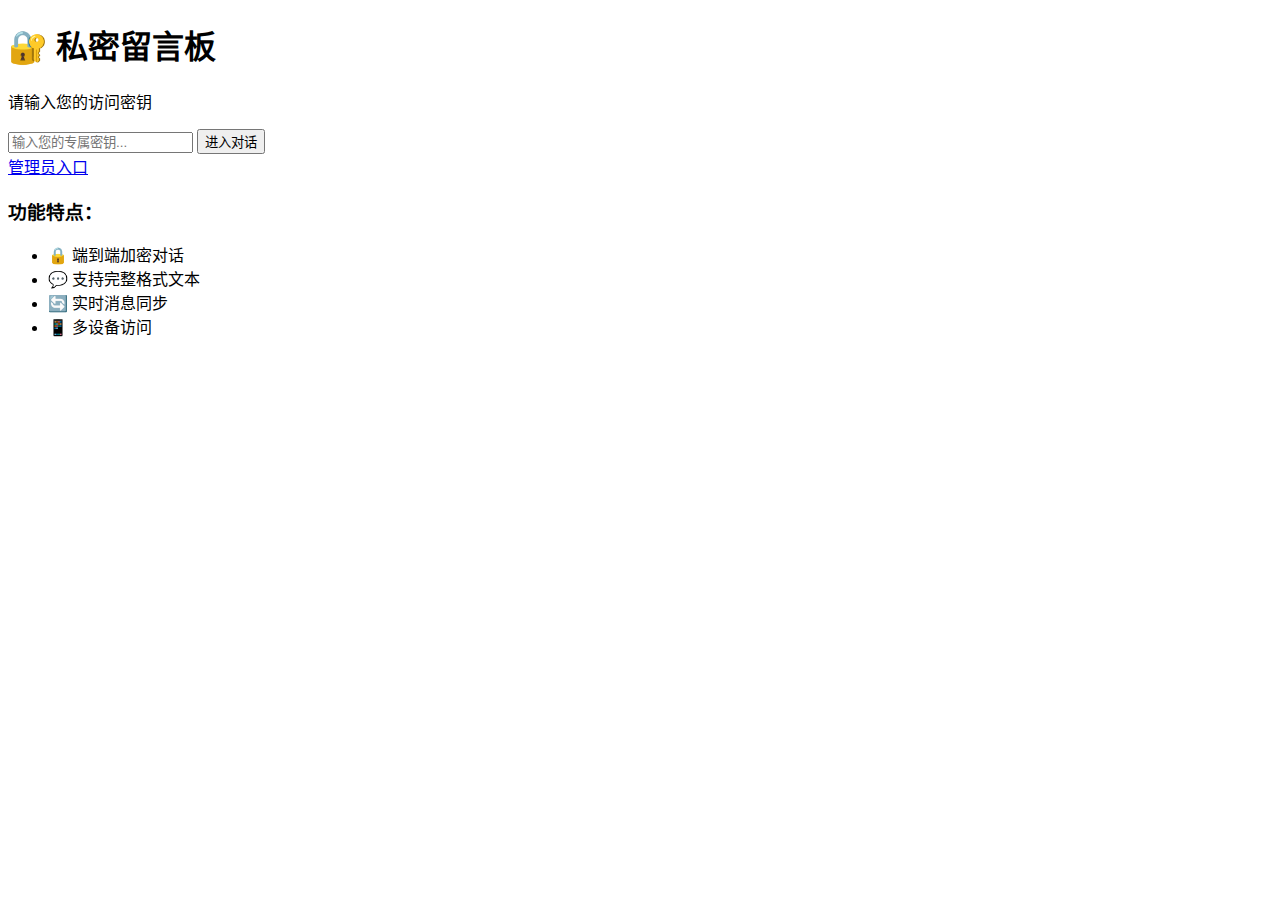
<file: index.html>
<!DOCTYPE html>
<html lang="zh-CN">
<head>
    <meta charset="UTF-8">
    <meta name="viewport" content="width=device-width, initial-scale=1.0">
    <title>私密留言板 - 用户登录</title>
    <link rel="stylesheet" href="style.css">
</head>
<body>
    <div class="login-container">
        <div class="login-box">
            <h1>🔐 私密留言板</h1>
            <p class="subtitle">请输入您的访问密钥</p>
            
            <div class="input-group">
                <input type="text" id="secret-key" placeholder="输入您的专属密钥..." autocomplete="off">
                <button id="login-btn" class="login-button">进入对话</button>
            </div>
            
            <div class="admin-link">
                <a href="admin.html">管理员入口</a>
            </div>
            
            <div class="features">
                <h3>功能特点：</h3>
                <ul>
                    <li>🔒 端到端加密对话</li>
                    <li>💬 支持完整格式文本</li>
                    <li>🔄 实时消息同步</li>
                    <li>📱 多设备访问</li>
                </ul>
            </div>
        </div>
    </div>

    <script src="script.js"></script>
    <script>
        document.getElementById('login-btn').addEventListener('click', userLogin);
        document.getElementById('secret-key').addEventListener('keypress', (e) => {
            if (e.key === 'Enter') userLogin();
        });

        async function userLogin() {
            const secretKey = document.getElementById('secret-key').value.trim();
            if (!secretKey) {
                showAlert('请输入访问密钥', 'error');
                return;
            }

            showAlert('验证密钥中...', 'info');
            
            try {
                // 查找包含该密钥的Issue
                const issue = await findIssueBySecretKey(secretKey);
                if (issue) {
                    // 跳转到对话界面，传递Issue信息
                    localStorage.setItem('currentChat', JSON.stringify({
                        issueNumber: issue.number,
                        secretKey: secretKey,
                        userType: 'user'
                    }));
                    window.location.href = 'chat.html';
                } else {
                    showAlert('密钥无效或不存在', 'error');
                }
            } catch (error) {
                console.error('登录错误:', error);
                showAlert('验证失败，请检查网络连接', 'error');
            }
        }
    </script>
</body>
</html>
</file>
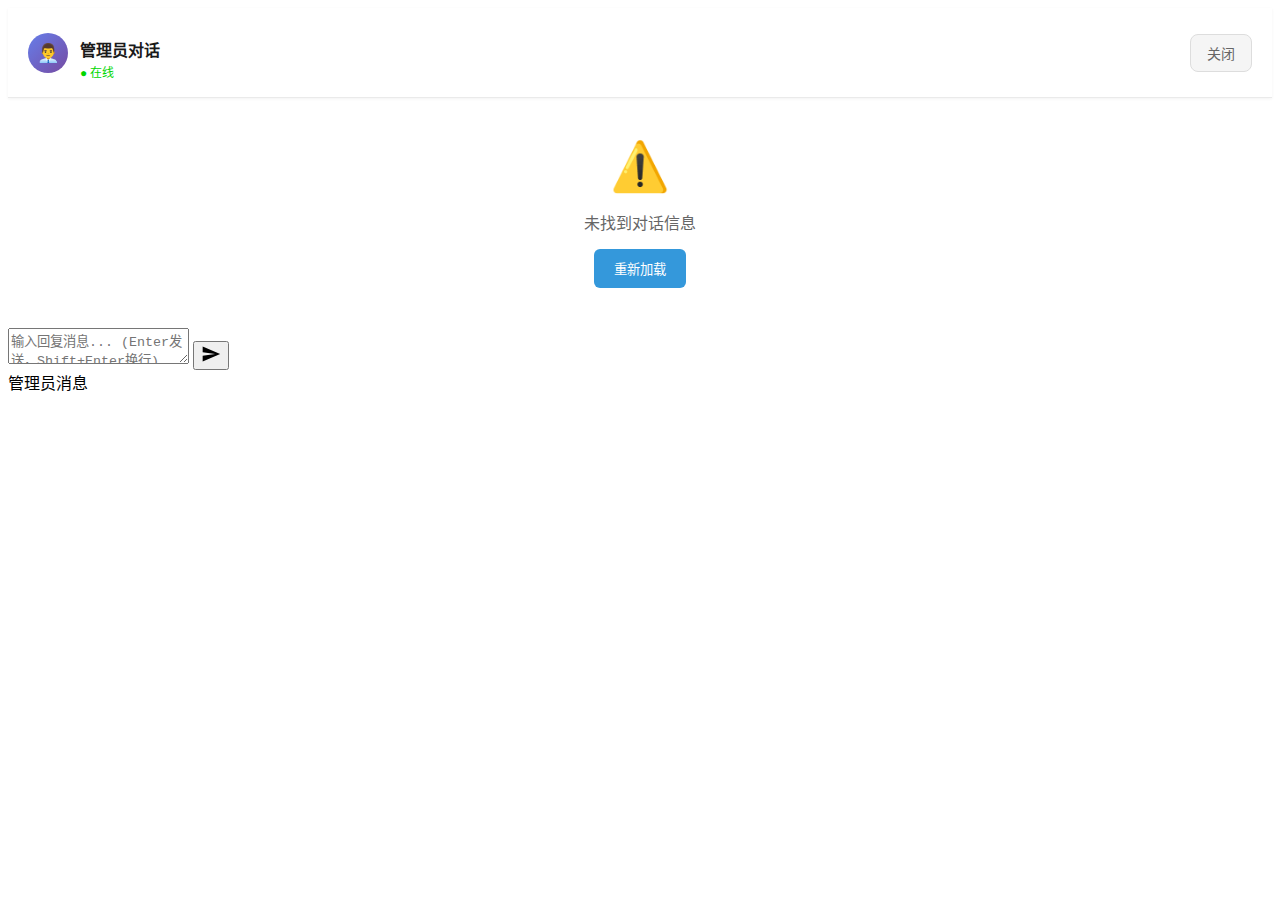
<file: admin-chat.html>
<!DOCTYPE html>
<html lang="zh-CN">
<head>
    <meta charset="UTF-8">
    <meta name="viewport" content="width=device-width, initial-scale=1.0">
    <title>管理员对话</title>
    <link rel="stylesheet" href="style.css">
    <style>
        .admin-chat-container {
            height: 100vh;
            display: flex;
            flex-direction: column;
            background: white;
        }
        
        .admin-chat-header {
            background: white;
            padding: 16px 20px;
            border-bottom: 1px solid #eaeaea;
            display: flex;
            justify-content: space-between;
            align-items: center;
            box-shadow: 0 1px 3px rgba(0, 0, 0, 0.05);
        }
        
        .admin-chat-info {
            display: flex;
            align-items: center;
            gap: 12px;
        }
        
        .admin-chat-avatar {
            width: 40px;
            height: 40px;
            background: linear-gradient(135deg, #667eea 0%, #764ba2 100%);
            border-radius: 50%;
            display: flex;
            align-items: center;
            justify-content: center;
            font-size: 18px;
            color: white;
        }
        
        .admin-chat-details h2 {
            font-size: 16px;
            font-weight: 600;
            color: #1a1a1a;
            margin-bottom: 2px;
        }
        
        .admin-chat-status {
            font-size: 12px;
            color: #00d600;
            font-weight: 500;
        }
        
        .admin-close-btn {
            padding: 8px 16px;
            background: #f5f5f5;
            color: #666;
            border: 1px solid #ddd;
            border-radius: 8px;
            cursor: pointer;
            font-size: 14px;
            transition: all 0.2s;
        }
        
        .admin-close-btn:hover {
            background: #eaeaea;
            border-color: #ccc;
        }
    </style>
</head>
<body>
    <div class="admin-chat-container">
        <!-- 头部 -->
        <div class="admin-chat-header">
            <div class="admin-chat-info">
                <div class="admin-chat-avatar">👨‍💼</div>
                <div class="admin-chat-details">
                    <h2 id="admin-chat-title">管理员对话</h2>
                    <span class="admin-chat-status">● 在线</span>
                </div>
            </div>
            <button id="admin-close-btn" class="admin-close-btn">关闭</button>
        </div>

        <!-- 消息区域 -->
        <div class="messages-container">
            <div class="messages-scroll" id="admin-chat-message-list">
                <div class="welcome-message">
                    <div class="welcome-avatar">💬</div>
                    <div class="welcome-content">
                        <h3>管理员对话界面</h3>
                        <p>您可以在这里与用户进行对话</p>
                        <div class="welcome-features">
                            <span>✅ 完整消息功能</span>
                            <span>✅ 实时同步</span>
                            <span>✅ 多设备支持</span>
                        </div>
                    </div>
                </div>
            </div>
        </div>

        <!-- 输入区域 -->
        <div class="input-container">
            <div class="input-wrapper">
                <textarea 
                    id="admin-chat-message-input" 
                    placeholder="输入回复消息... (Enter发送，Shift+Enter换行)"
                    rows="2"
                ></textarea>
                <button id="admin-chat-send-btn" class="send-button">
                    <svg width="20" height="20" viewBox="0 0 24 24" fill="currentColor">
                        <path d="M2.01 21L23 12 2.01 3 2 10l15 2-15 2z"/>
                    </svg>
                </button>
            </div>
            <div class="input-hint">
                <span>管理员消息</span>
            </div>
        </div>
    </div>

    <script src="script.js"></script>
    <script>
        class AdminChatManager {
            constructor() {
                this.currentChat = null;
                this.messageRefreshInterval = null;
                this.lastMessageCount = 0;
                this.init();
            }

            async init() {
                await this.loadChatInfo();
                this.bindEvents();
                await this.loadMessages();
                this.startAutoRefresh();
                console.log('管理员对话管理器初始化完成');
            }

            async loadChatInfo() {
                const urlParams = new URLSearchParams(window.location.search);
                
                if (urlParams.get('issue')) {
                    this.currentChat = {
                        issueNumber: parseInt(urlParams.get('issue')),
                        secretKey: decodeURIComponent(urlParams.get('key')),
                        chatTitle: `对话: ${decodeURIComponent(urlParams.get('key'))}`
                    };
                } else {
                    this.showErrorMessage('未找到对话信息');
                    return;
                }

                this.updateUI();
            }

            updateUI() {
                document.getElementById('admin-chat-title').textContent = this.currentChat.chatTitle || '管理员对话';
            }

            bindEvents() {
                const sendBtn = document.getElementById('admin-chat-send-btn');
                const messageInput = document.getElementById('admin-chat-message-input');

                sendBtn.addEventListener('click', () => {
                    this.sendMessage();
                });

                messageInput.addEventListener('keydown', (e) => {
                    if (e.key === 'Enter') {
                        if (e.shiftKey) {
                            return;
                        } else {
                            e.preventDefault();
                            this.sendMessage();
                        }
                    }
                });

                messageInput.addEventListener('input', () => {
                    this.adjustTextareaHeight(messageInput);
                });

                document.getElementById('admin-close-btn').addEventListener('click', () => {
                    window.close();
                });

                messageInput.addEventListener('focus', () => {
                    this.scrollToBottom();
                });
            }

            adjustTextareaHeight(textarea) {
                textarea.style.height = 'auto';
                textarea.style.height = Math.min(textarea.scrollHeight, 120) + 'px';
            }

            async loadMessages() {
                if (!this.currentChat) return;

                try {
                    this.showLoadingState();
                    const messages = await getChatMessages(this.currentChat.issueNumber);
                    this.displayMessages(messages);
                    this.lastMessageCount = messages.length;
                } catch (error) {
                    console.error('加载消息错误:', error);
                    this.showErrorMessage('加载消息失败: ' + error.message);
                }
            }

            showLoadingState() {
                const messageList = document.getElementById('admin-chat-message-list');
                if (!messageList.querySelector('.loading-messages')) {
                    messageList.innerHTML += `
                        <div class="loading-messages">
                            <div class="typing-indicator">
                                <span>加载中</span>
                                <div class="typing-dots">
                                    <span></span>
                                    <span></span>
                                    <span></span>
                                </div>
                            </div>
                        </div>
                    `;
                }
            }

            displayMessages(messages) {
                const messageList = document.getElementById('admin-chat-message-list');
                
                const loadingElement = messageList.querySelector('.loading-messages');
                if (loadingElement) {
                    loadingElement.remove();
                }

                const errorElement = messageList.querySelector('.error-message');
                if (errorElement) {
                    errorElement.remove();
                }

                if (messages.length === 0) {
                    return;
                }

                const messagesHTML = messages.map((msg) => {
                    const time = new Date(msg.created_at).toLocaleTimeString('zh-CN', {
                        hour: '2-digit',
                        minute: '2-digit'
                    });
                    const isOwnMessage = msg.user.login === CONFIG.owner;
                    
                    return `
                        <div class="message ${isOwnMessage ? 'own-message' : 'other-message'}">
                            <div class="message-bubble">
                                <div class="message-header">
                                    <span class="message-sender">${msg.user.login}</span>
                                    <span class="message-time">${time}</span>
                                </div>
                                <div class="message-content">${formatMessageContent(msg.body)}</div>
                            </div>
                        </div>
                    `;
                }).join('');

                messageList.innerHTML += messagesHTML;
                
                const hasNewMessages = messages.length > this.lastMessageCount;
                if (hasNewMessages || this.lastMessageCount === 0) {
                    this.scrollToBottom();
                }
                
                this.lastMessageCount = messages.length;
            }

            async sendMessage() {
                const input = document.getElementById('admin-chat-message-input');
                const message = input.value.trim();
                
                if (!message) {
                    showAlert('请输入消息内容', 'error');
                    return;
                }

                const sendBtn = document.getElementById('admin-chat-send-btn');
                const originalHTML = sendBtn.innerHTML;
                
                sendBtn.disabled = true;
                sendBtn.innerHTML = `
                    <svg width="20" height="20" viewBox="0 0 24 24" fill="currentColor">
                        <path d="M10.72,19.9a8,8,0,0,1-6.5-9.79A7.77,7.77,0,0,1,10.4,4.16a8,8,0,0,1,9.49,6.52A1.54,1.54,0,0,0,21.38,12h.13a1.37,1.37,0,0,0,1.38-1.54,11,11,0,1,0-12.7,12.39A1.54,1.54,0,0,0,12,21.34h0A1.47,1.47,0,0,0,10.72,19.9Z">
                            <animateTransform attributeName="transform" type="rotate" dur="0.75s" values="0 12 12;360 12 12" repeatCount="indefinite"/>
                        </path>
                    </svg>
                `;

                try {
                    await sendChatMessage(this.currentChat.issueNumber, message);
                    
                    input.value = '';
                    this.adjustTextareaHeight(input);
                    
                    showAlert('消息已发送', 'success');
                    
                    await this.loadMessages();
                    
                } catch (error) {
                    console.error('发送消息错误:', error);
                    showAlert('发送失败: ' + error.message, 'error');
                } finally {
                    sendBtn.disabled = false;
                    sendBtn.innerHTML = originalHTML;
                    input.focus();
                }
            }

            showErrorMessage(message) {
                const messageList = document.getElementById('admin-chat-message-list');
                messageList.innerHTML = `
                    <div class="error-message">
                        <div class="error-icon">⚠️</div>
                        <div class="error-text">${message}</div>
                        <button onclick="adminChatManager.loadMessages()" class="retry-btn">重新加载</button>
                    </div>
                `;
            }

            scrollToBottom() {
                const messageList = document.getElementById('admin-chat-message-list');
                setTimeout(() => {
                    messageList.scrollTop = messageList.scrollHeight;
                }, 100);
            }

            startAutoRefresh() {
                this.messageRefreshInterval = setInterval(async () => {
                    if (!this.currentChat) return;
                    
                    try {
                        const messages = await getChatMessages(this.currentChat.issueNumber);
                        if (messages.length !== this.lastMessageCount) {
                            this.displayMessages(messages);
                            this.lastMessageCount = messages.length;
                        }
                    } catch (error) {
                        console.error('自动刷新消息错误:', error);
                    }
                }, 5000);
            }

            stopAutoRefresh() {
                if (this.messageRefreshInterval) {
                    clearInterval(this.messageRefreshInterval);
                }
            }

            destroy() {
                this.stopAutoRefresh();
            }
        }

        let adminChatManager;

        document.addEventListener('DOMContentLoaded', async function() {
            adminChatManager = new AdminChatManager();
        });

        window.addEventListener('beforeunload', () => {
            if (adminChatManager) {
                adminChatManager.destroy();
            }
        });
    </script>
</body>
</html>
</file>
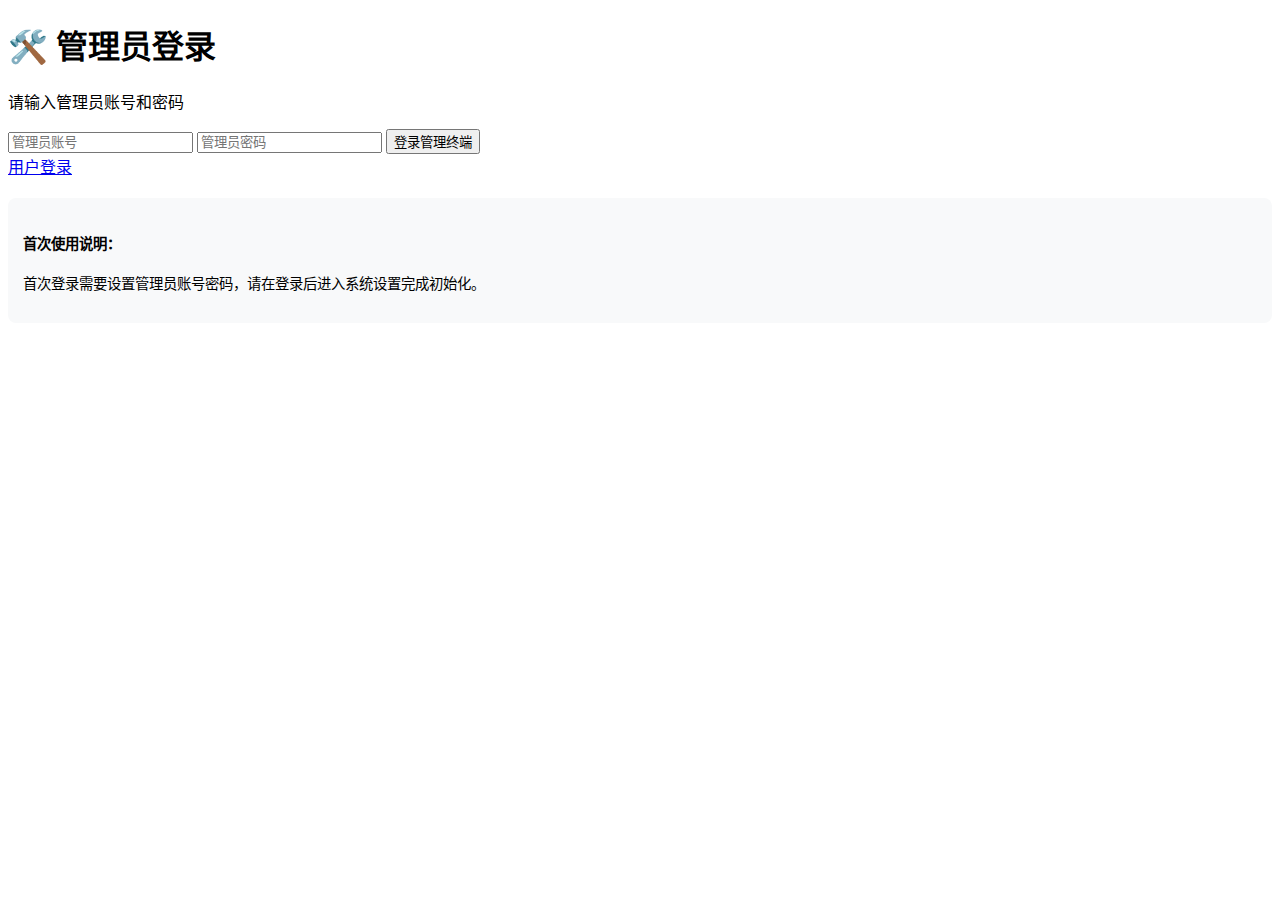
<file: admin-login.html>
<!DOCTYPE html>
<html lang="zh-CN">
<head>
    <meta charset="UTF-8">
    <meta name="viewport" content="width=device-width, initial-scale=1.0">
    <title>私密对话系统 - 管理员登录</title>
    <link rel="stylesheet" href="style.css">
</head>
<body>
    <div class="login-container">
        <div class="login-box">
            <h1>🛠️ 管理员登录</h1>
            <p class="subtitle">请输入管理员账号和密码</p>
            
            <div class="input-group">
                <input type="text" id="admin-username" placeholder="管理员账号" autocomplete="off">
                <input type="password" id="admin-password" placeholder="管理员密码">
                <button id="admin-login-btn" class="login-button">登录管理终端</button>
            </div>
            
            <div class="admin-link">
                <a href="index.html">用户登录</a>
            </div>
            
            <div class="setup-info" style="margin-top: 20px; padding: 15px; background: #f8f9fa; border-radius: 8px; font-size: 0.9em;">
                <h4>首次使用说明：</h4>
                <p>首次登录需要设置管理员账号密码，请在登录后进入系统设置完成初始化。</p>
            </div>
        </div>
    </div>

    <script src="script.js"></script>
    <script>
        document.getElementById('admin-login-btn').addEventListener('click', adminLogin);
        document.getElementById('admin-password').addEventListener('keypress', (e) => {
            if (e.key === 'Enter') adminLogin();
        });

        async function adminLogin() {
            const username = document.getElementById('admin-username').value.trim();
            const password = document.getElementById('admin-password').value.trim();
            
            if (!username || !password) {
                showAlert('请输入账号和密码', 'error');
                return;
            }

            showAlert('验证身份中...', 'info');

            try {
                const isValid = await verifyAdminCredentials(username, password);
                if (isValid) {
                    // 保存管理员登录状态（sessionStorage，关闭浏览器即清除）
                    sessionStorage.setItem('adminAuth', JSON.stringify({
                        username: username,
                        loginTime: new Date().toISOString()
                    }));
                    window.location.href = 'admin.html';
                } else {
                    showAlert('账号或密码错误', 'error');
                }
            } catch (error) {
                console.error('管理员登录错误:', error);
                if (error.message.includes('404')) {
                    showAlert('系统未初始化，请检查配置', 'error');
                } else {
                    showAlert('登录失败: ' + error.message, 'error');
                }
            }
        }

        // 检查是否已有管理员配置
        async function checkInitialSetup() {
            try {
                await getAdminConfig();
                // 配置已存在
            } catch (error) {
                if (error.message.includes('404')) {
                    document.querySelector('.setup-info').innerHTML = `
                        <h4>🔧 系统初始化</h4>
                        <p>首次使用需要创建管理员账号。请使用任意账号密码登录完成初始化。</p>
                        <p style="color: #4CAF50; font-weight: bold;">提示：首次登录的账号密码将成为管理员凭证</p>
                    `;
                }
            }
        }

        // 页面加载时检查初始化状态
        document.addEventListener('DOMContentLoaded', checkInitialSetup);
    </script>
</body>
</html>
</file>
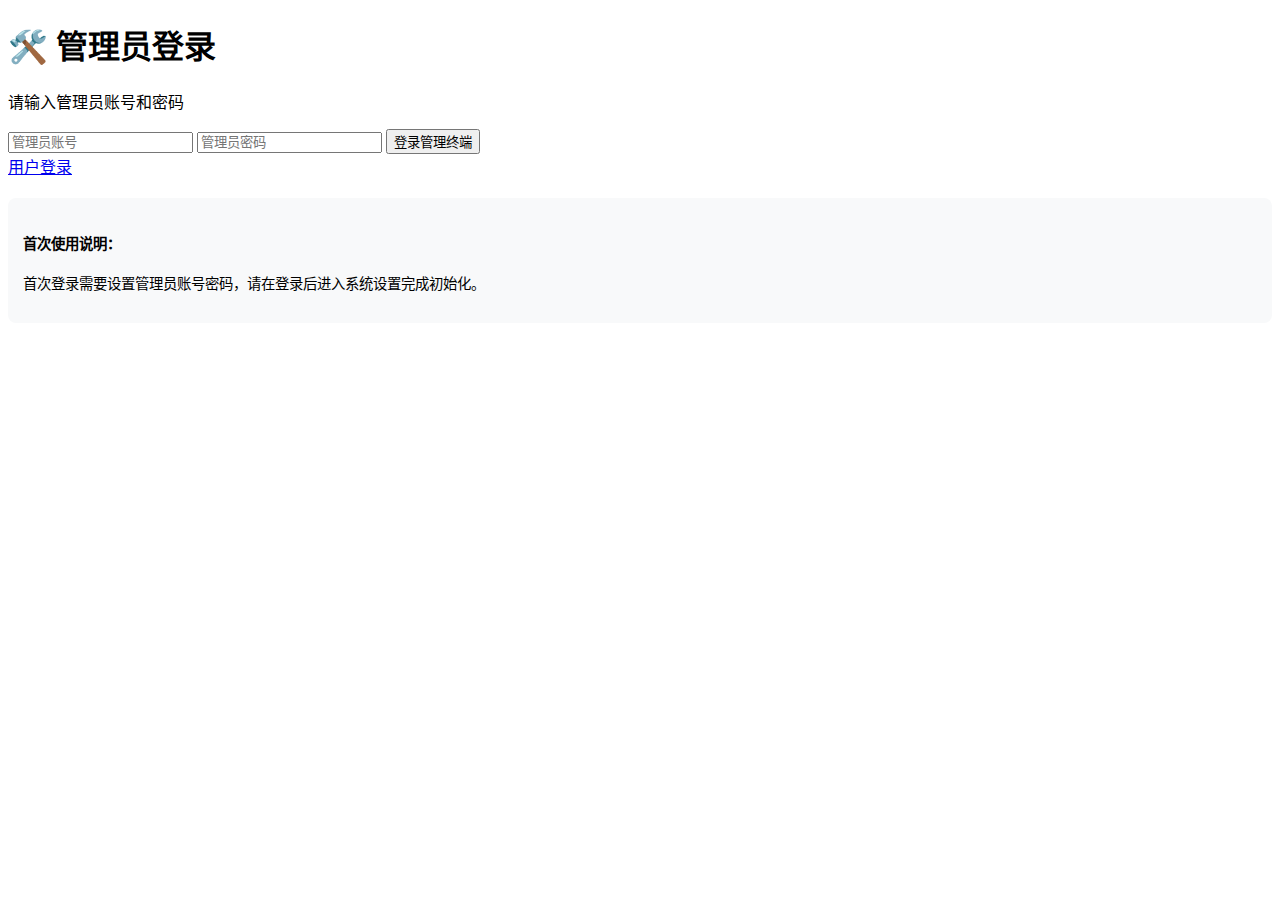
<file: admin.html>
<!DOCTYPE html>
<html lang="zh-CN">
<head>
    <meta charset="UTF-8">
    <meta name="viewport" content="width=device-width, initial-scale=1.0">
    <title>私密对话系统 - 管理终端</title>
    <link rel="stylesheet" href="style.css">
</head>
<body>
    <div class="admin-container">
        <!-- 侧边栏 -->
        <div class="admin-sidebar">
            <div class="admin-header">
                <h2>🛠️ 管理终端</h2>
                <div class="admin-info">
                    <span id="admin-name">管理员</span>
                    <button id="logout-admin" class="logout-btn">退出</button>
                </div>
            </div>
            
            <nav class="admin-nav">
                <button class="nav-btn active" data-page="keys">密钥管理</button>
                <button class="nav-btn" data-page="chats">对话监控</button>
                <button class="nav-btn" data-page="settings">系统设置</button>
            </nav>

            <!-- 密钥管理页面 -->
            <div id="keys-page" class="admin-page active">
                <div class="page-header">
                    <h3>🔑 密钥管理</h3>
                    <button id="create-key-btn" class="primary-btn">创建新密钥</button>
                </div>
                
                <div class="create-key-form">
                    <input type="text" id="new-key-name" placeholder="密钥名称（如：学生A）">
                    <input type="text" id="new-key-value" placeholder="密钥内容（支持中文）">
                    <button id="confirm-create-btn" class="primary-btn">确认创建</button>
                </div>

                <div class="key-list-container">
                    <h4>现有密钥列表</h4>
                    <div id="key-list" class="key-list">
                        <div class="loading">加载中...</div>
                    </div>
                </div>
            </div>

            <!-- 对话监控页面 -->
            <div id="chats-page" class="admin-page">
                <div class="page-header">
                    <h3>💬 对话监控</h3>
                </div>
                <div id="chat-list" class="key-list">
                    <div class="loading">加载对话列表中...</div>
                </div>
            </div>

            <!-- 系统设置页面 -->
            <div id="settings-page" class="admin-page">
                <div class="page-header">
                    <h3>⚙️ 系统设置</h3>
                </div>
                
                <div class="settings-form">
                    <div class="setting-item">
                        <label>当前管理员账号</label>
                        <input type="text" id="current-username" readonly>
                    </div>
                    
                    <div class="setting-item">
                        <label>更改管理员密码</label>
                        <input type="password" id="new-password" placeholder="新密码">
                        <input type="password" id="confirm-password" placeholder="确认新密码">
                        <button id="change-password-btn" class="primary-btn">更改密码</button>
                    </div>
                    
                    <div class="setting-item">
                        <label>系统信息</label>
                        <div class="system-info">
                            <p>仓库: <span id="repo-info">加载中...</span></p>
                            <p>对话数量: <span id="chat-count">-</span></p>
                            <p>最后同步: <span id="last-sync">-</span></p>
                        </div>
                    </div>
                </div>
            </div>
        </div>

        <!-- 主内容区 -->
        <div class="admin-main">
            <div id="welcome-panel" class="welcome-panel">
                <div class="welcome-message">
                    <h1>欢迎使用管理终端</h1>
                    <p>请在左侧选择功能开始管理</p>
                    <div class="quick-stats">
                        <div class="stat-card">
                            <h3 id="total-keys">-</h3>
                            <p>总密钥数</p>
                        </div>
                        <div class="stat-card">
                            <h3 id="active-chats">-</h3>
                            <p>活跃对话</p>
                        </div>
                        <div class="stat-card">
                            <h3 id="total-messages">-</h3>
                            <p>总消息数</p>
                        </div>
                    </div>
                </div>
            </div>
            
            <div id="chat-panel" class="chat-panel" style="display: none;">
                <!-- 聊天界面通过iframe加载 -->
                <div class="chat-panel-header">
                    <button id="back-to-admin" class="back-button">← 返回管理</button>
                    <h3 id="current-chat-title">对话标题</h3>
                </div>
                <iframe id="chat-frame" src="about:blank" style="width: 100%; height: calc(100vh - 60px); border: none;"></iframe>
            </div>
        </div>
    </div>

    <!-- 创建密钥确认模态框 -->
    <div id="create-key-modal" class="modal" style="display: none;">
        <div class="modal-content">
            <h3>创建新密钥</h3>
            <div class="key-preview">
                <p><strong>名称:</strong> <span id="preview-name"></span></p>
                <p><strong>密钥:</strong> <span id="preview-key"></span></p>
            </div>
            <p class="warning">⚠️ 请妥善保存密钥内容，创建后无法修改！</p>
            <div class="modal-actions">
                <button id="confirm-create-modal" class="primary-btn">确认创建</button>
                <button id="cancel-create" class="secondary-btn">取消</button>
            </div>
        </div>
    </div>

    <script src="script.js"></script>
    <script src="admin-manager.js"></script>
</body>
</html>
</file>
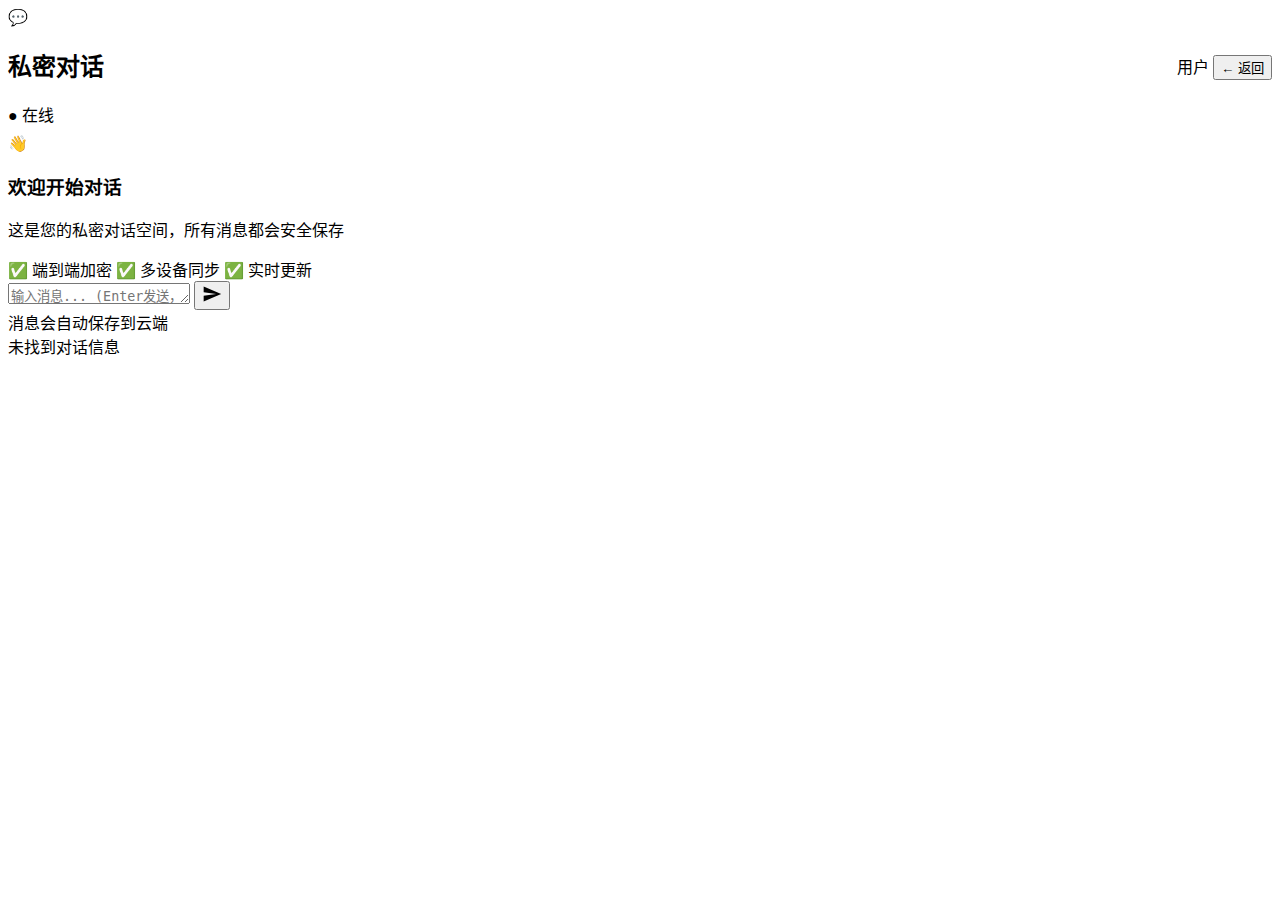
<file: chat.html>
<!DOCTYPE html>
<html lang="zh-CN">
<head>
    <meta charset="UTF-8">
    <meta name="viewport" content="width=device-width, initial-scale=1.0">
    <title>私密对话</title>
    <link rel="stylesheet" href="style.css">
</head>
<body>
    <div class="chat-container">
        <!-- 头部 -->
        <div class="chat-header">
            <div class="chat-info">
                <div class="chat-avatar">💬</div>
                <div class="chat-details">
                    <h2 id="chat-title">私密对话</h2>
                    <span id="chat-status" class="status-online">● 在线</span>
                </div>
            </div>
            <div class="chat-actions">
                <span id="user-type-badge" class="user-badge user">用户</span>
                <button id="back-btn" class="back-button">
                    <span>← 返回</span>
                </button>
            </div>
        </div>

        <!-- 消息区域 -->
        <div class="messages-container">
            <div class="messages-scroll" id="message-list">
                <div class="welcome-message">
                    <div class="welcome-avatar">👋</div>
                    <div class="welcome-content">
                        <h3>欢迎开始对话</h3>
                        <p>这是您的私密对话空间，所有消息都会安全保存</p>
                        <div class="welcome-features">
                            <span>✅ 端到端加密</span>
                            <span>✅ 多设备同步</span>
                            <span>✅ 实时更新</span>
                        </div>
                    </div>
                </div>
            </div>
        </div>

        <!-- 输入区域 -->
        <div class="input-container">
            <div class="input-wrapper">
                <textarea 
                    id="message-input" 
                    placeholder="输入消息... (Enter发送，Shift+Enter换行)"
                    rows="1"
                ></textarea>
                <button id="send-btn" class="send-button">
                    <svg width="20" height="20" viewBox="0 0 24 24" fill="currentColor">
                        <path d="M2.01 21L23 12 2.01 3 2 10l15 2-15 2z"/>
                    </svg>
                </button>
            </div>
            <div class="input-hint">
                <span>消息会自动保存到云端</span>
            </div>
        </div>
    </div>

    <script src="script.js"></script>
    <script src="chat-manager.js"></script>
</body>
</html>
</file>
<file: style.css>
/* 管理员界面特定样式 */
.admin-info {
    display: flex;
    align-items: center;
    gap: 10px;
}

#admin-name {
    font-size: 0.9em;
    color: #ecf0f1;
}

.admin-nav {
    margin: 20px 0;
}

.nav-btn {
    width: 100%;
    padding: 12px 15px;
    margin-bottom: 8px;
    background: #34495e;
    color: #ecf0f1;
    border: none;
    border-radius: 8px;
    text-align: left;
    cursor: pointer;
    transition: all 0.3s;
}

.nav-btn:hover {
    background: #3d566e;
}

.nav-btn.active {
    background: #3498db;
    color: white;
}

.admin-page {
    display: none;
}

.admin-page.active {
    display: block;
}

.page-header {
    display: flex;
    justify-content: space-between;
    align-items: center;
    margin-bottom: 20px;
}

.page-header h3 {
    color: #ecf0f1;
    margin: 0;
}

.create-key-form {
    background: #2c3e50;
    padding: 20px;
    border-radius: 10px;
    margin-bottom: 20px;
    display: none;
}

.create-key-form input {
    width: 100%;
    padding: 12px;
    margin-bottom: 10px;
    border: 1px solid #34495e;
    border-radius: 6px;
    background: #34495e;
    color: white;
}

.key-header {
    display: flex;
    justify-content: space-between;
    align-items: center;
    margin-bottom: 8px;
}

.key-status {
    padding: 2px 8px;
    border-radius: 10px;
    font-size: 0.8em;
    font-weight: 600;
}

.key-status.active {
    background: #27ae60;
    color: white;
}

.key-status.inactive {
    background: #7f8c8d;
    color: white;
}

.key-actions {
    display: flex;
    gap: 8px;
    margin: 10px 0;
}

.action-btn {
    padding: 6px 12px;
    border: none;
    border-radius: 4px;
    cursor: pointer;
    font-size: 0.8em;
    flex: 1;
}

.chat-btn {
    background: #3498db;
    color: white;
}

.delete-btn {
    background: #e74c3c;
    color: white;
}

.key-meta {
    font-size: 0.8em;
    color: #95a5a6;
    margin-top: 5px;
}

/* 对话列表样式 */
.chat-item {
    background: #34495e;
    padding: 15px;
    margin-bottom: 10px;
    border-radius: 8px;
    border-left: 4px solid #9b59b6;
}

.chat-header {
    display: flex;
    justify-content: space-between;
    align-items: center;
    margin-bottom: 8px;
}

.message-count {
    background: #3498db;
    color: white;
    padding: 2px 8px;
    border-radius: 10px;
    font-size: 0.8em;
}

.last-message {
    margin: 8px 0;
    color: #bdc3c7;
    font-size: 0.9em;
    line-height: 1.4;
}

.message-time {
    font-size: 0.8em;
    color: #95a5a6;
    text-align: right;
}

/* 欢迎面板样式 */
.welcome-panel {
    padding: 40px;
    height: 100vh;
    overflow-y: auto;
}

.quick-stats {
    display: grid;
    grid-template-columns: repeat(auto-fit, minmax(200px, 1fr));
    gap: 20px;
    margin-top: 30px;
}

.stat-card {
    background: white;
    padding: 25px;
    border-radius: 12px;
    text-align: center;
    box-shadow: 0 4px 15px rgba(0,0,0,0.1);
}

.stat-card h3 {
    font-size: 2.5em;
    color: #3498db;
    margin: 0 0 10px 0;
}

.stat-card p {
    color: #666;
    margin: 0;
    font-weight: 600;
}

/* 设置页面样式 */
.settings-form {
    background: #2c3e50;
    padding: 20px;
    border-radius: 10px;
}

.setting-item {
    margin-bottom: 25px;
    padding-bottom: 20px;
    border-bottom: 1px solid #34495e;
}

.setting-item:last-child {
    border-bottom: none;
    margin-bottom: 0;
}

.setting-item label {
    display: block;
    margin-bottom: 10px;
    color: #ecf0f1;
    font-weight: 600;
}

.setting-item input {
    width: 100%;
    padding: 12px;
    margin-bottom: 10px;
    border: 1px solid #34495e;
    border-radius: 6px;
    background: #34495e;
    color: white;
}

.system-info {
    background: #34495e;
    padding: 15px;
    border-radius: 6px;
    font-size: 0.9em;
}

.system-info p {
    margin: 5px 0;
    color: #bdc3c7;
}

/* 模态框样式 */
.modal {
    position: fixed;
    top: 0;
    left: 0;
    width: 100%;
    height: 100%;
    background: rgba(0,0,0,0.5);
    display: flex;
    justify-content: center;
    align-items: center;
    z-index: 10000;
}

.modal-content {
    background: white;
    padding: 30px;
    border-radius: 15px;
    max-width: 500px;
    width: 90%;
    box-shadow: 0 20px 60px rgba(0,0,0,0.3);
}

.key-preview {
    background: #f8f9fa;
    padding: 15px;
    border-radius: 8px;
    margin: 15px 0;
}

.key-preview p {
    margin: 8px 0;
    word-break: break-all;
}

.warning {
    color: #e74c3c;
    font-size: 0.9em;
    margin: 15px 0;
    text-align: center;
}

.modal-actions {
    display: flex;
    gap: 10px;
    margin-top: 20px;
}

.modal-actions button {
    flex: 1;
    padding: 12px;
}

.secondary-btn {
    background: #95a5a6;
    color: white;
    border: none;
    border-radius: 6px;
    cursor: pointer;
}

.secondary-btn:hover {
    background: #7f8c8d;
}

/* 聊天面板样式 */
.chat-panel-header {
    background: white;
    padding: 15px 20px;
    border-bottom: 1px solid #e1e5e9;
    display: flex;
    align-items: center;
    gap: 15px;
}

.chat-panel-header h3 {
    margin: 0;
    color: #333;
}

/* 错误消息样式 */
.error-message {
    text-align: center;
    padding: 40px;
    color: #666;
}

.error-icon {
    font-size: 3em;
    margin-bottom: 15px;
}

.retry-btn {
    background: #3498db;
    color: white;
    border: none;
    padding: 10px 20px;
    border-radius: 6px;
    cursor: pointer;
    margin-top: 15px;
}

/* 欢迎消息样式 */
.welcome-message .hint {
    font-size: 0.9em;
    color: #999;
    font-style: italic;
    margin-top: 10px;
}

/* 响应式设计 */
@media (max-width: 768px) {
    .admin-container {
        flex-direction: column;
    }
    
    .admin-sidebar {
        width: 100%;
        height: auto;
        max-height: 50vh;
    }
    
    .quick-stats {
        grid-template-columns: 1fr;
    }
    
    .key-actions {
        flex-direction: column;
    }
    
    .modal-actions {
        flex-direction: column;
    }
}

/* 动画效果 */
@keyframes fadeIn {
    from { opacity: 0; transform: translateY(10px); }
    to { opacity: 1; transform: translateY(0); }
}

.message {
    animation: fadeIn 0.3s ease;
}

.key-item, .chat-item {
    animation: fadeIn 0.3s ease;
}
/* Token输入模态框样式 */
.token-instructions {
    background: #f8f9fa;
    padding: 15px;
    border-radius: 8px;
    margin: 15px 0;
    font-size: 0.9em;
}

.token-instructions p {
    margin: 8px 0;
}

.token-link {
    display: inline-block;
    background: #24292e;
    color: white;
    padding: 8px 15px;
    border-radius: 6px;
    text-decoration: none;
    margin-top: 10px;
}

.token-link:hover {
    background: #444d56;
}

.token-input {
    width: 100%;
    padding: 12px;
    border: 2px solid #e1e5e9;
    border-radius: 8px;
    font-family: monospace;
    font-size: 14px;
    margin: 10px 0;
}

.token-input:focus {
    border-color: #0366d6;
    outline: none;
}

/* 统计卡片动画 */
.stat-card {
    transition: transform 0.3s ease, box-shadow 0.3s ease;
}

.stat-card:hover {
    transform: translateY(-5px);
    box-shadow: 0 8px 25px rgba(0,0,0,0.15);
}

/* 加载动画 */
.loading-spinner {
    display: inline-block;
    width: 20px;
    height: 20px;
    border: 3px solid #f3f3f3;
    border-top: 3px solid #3498db;
    border-radius: 50%;
    animation: spin 1s linear infinite;
}

@keyframes spin {
    0% { transform: rotate(0deg); }
    100% { transform: rotate(360deg); }
}

/* 错误消息样式 */
.error-message {
    text-align: center;
    padding: 40px;
    color: #666;
}

.error-icon {
    font-size: 3em;
    margin-bottom: 15px;
}

.retry-btn {
    background: #3498db;
    color: white;
    border: none;
    padding: 10px 20px;
    border-radius: 6px;
    cursor: pointer;
    margin-top: 15px;
}

/* 欢迎消息样式 */
.welcome-message .hint {
    font-size: 0.9em;
    color: #999;
    font-style: italic;
    margin-top: 10px;
}

/* 密钥状态样式 */
.key-status {
    padding: 2px 8px;
    border-radius: 10px;
    font-size: 0.8em;
    font-weight: 600;
}

.key-status.active {
    background: #27ae60;
    color: white;
}

.key-status.inactive {
    background: #7f8c8d;
    color: white;
}

/* 响应式设计改进 */
@media (max-width: 768px) {
    .key-actions {
        flex-direction: column;
    }
    
    .modal-actions {
        flex-direction: column;
    }
}

/* 动画效果 */
@keyframes fadeIn {
    from { opacity: 0; transform: translateY(10px); }
    to { opacity: 1; transform: translateY(0); }
}

.message {
    animation: fadeIn 0.3s ease;
}

.key-item, .chat-item {
    animation: fadeIn 0.3s ease;
}
</file>
